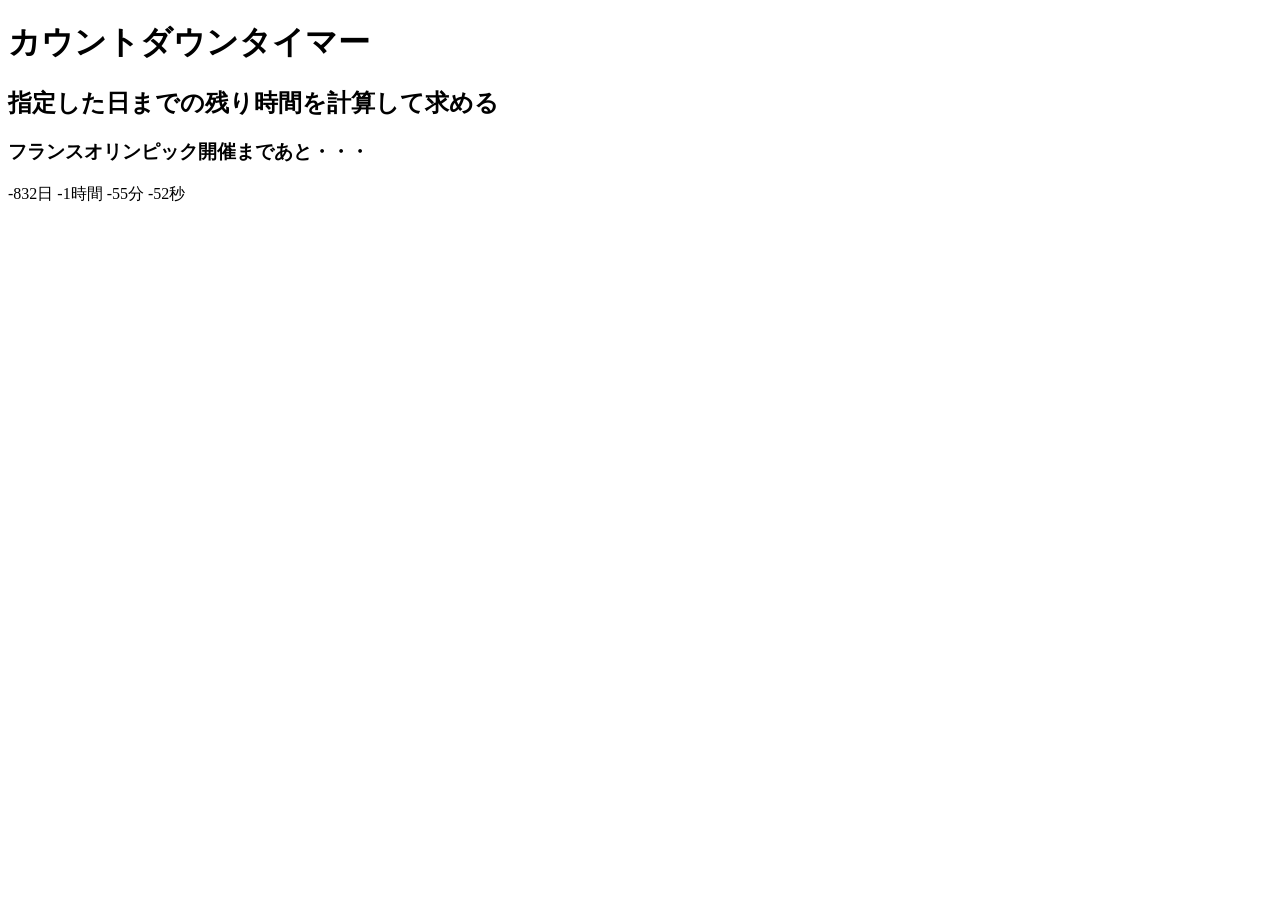
<file: ex/ex01-countdowntimer.html>
<!doctype html>
<html>
<head>
<meta charset="UTF-8">
<meta name="viewport" content="width=device-width,initial-scale=1">
<title>ex01-countdowntimer</title>
</head>
<body>
    <h1>カウントダウンタイマー</h1>
    <h2>指定した日までの残り時間を計算して求める</h2>
    <h3>フランスオリンピック開催まであと・・・</h3>
    <p>
        <span id="day"></span>日
        <span id="hour"></span>時間
        <span id="min"></span>分
        <span id="sec"></span>秒
    </p>
<script src="countdowntimer.js"></script>
<script>
    recalc();
</script>
</body>
</html>
</file>
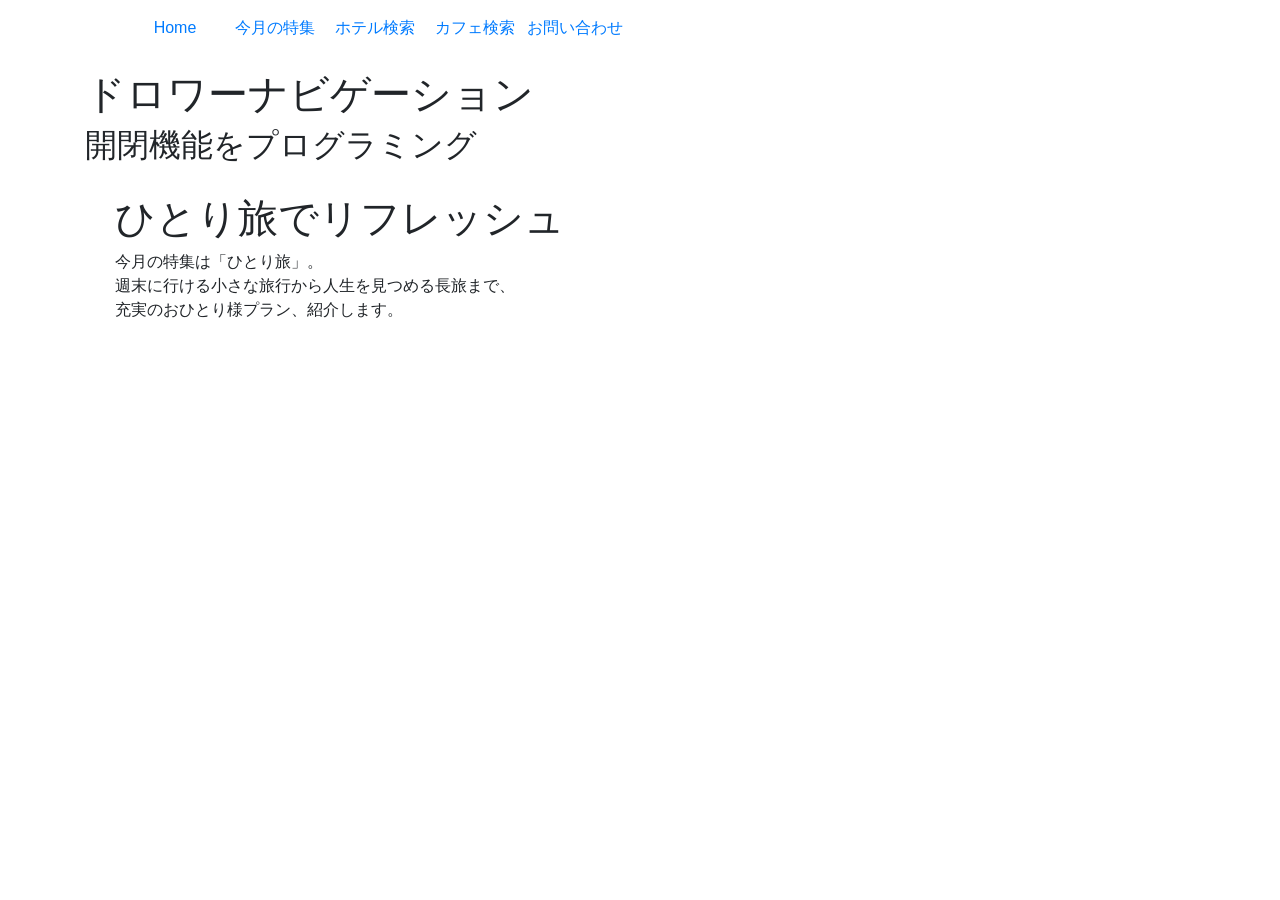
<file: ex/ex02-drawermenu.html>
<!doctype html>
<html>

<head>
    <meta charset="UTF-8">
    <meta name="viewport" content="width=device-width,initial-scale=1">
    <title>ex02-drawermenu</title>
    <link href="../css/bootstrap/bootstrap.min.css" rel="stylesheet">
    <link href="drawermenu.css" rel="stylesheet">
</head>

<body>
    <div id="wrapper">
        <header>
            <div class="container">
                <nav class="main_nav">
                    <ul>
                        <li><a href="#">Home</a></li>
                        <li><a href="#">今月の特集</a></li>
                        <li><a href="#">ホテル検索</a></li>
                        <li><a href="#">カフェ検索</a></li>
                        <li><a href="#">お問い合わせ</a></li>
                    </ul>
                </nav>
                <div class="hamburger" id="open_nav">
                    <img src="hamburger.png" alt="">
                </div>
            </div>
        </header>
        <br>
        <main>
            <div class="container">
                <h1 >ドロワーナビゲーション</h1>
                <h2>開閉機能をプログラミング</h2>
                <div class="content">
                    <h1>ひとり旅でリフレッシュ</h1>
                    <p>今月の特集は「ひとり旅」。<br>
                        週末に行ける小さな旅行から人生を見つめる長旅まで、<br>
                        充実のおひとり様プラン、紹介します。</p>
                </div>
            </div>
        </main>
    </div>

    <nav id="nav">
        <ul>
            <li><a href="#">Home</a></li>
            <li><a href="#">今月の特集</a></li>
            <li><a href="#">ホテル検索</a></li>
            <li><a href="#">カフェ検索</a></li>
            <li><a href="#">お問い合わせ</a></li>
        </ul>
    </nav>
    <script src="../js/common/jquery-3.6.0.min.js"></script>
    <script src="drawermenu.js"></script>
</body>

</html>
</file>
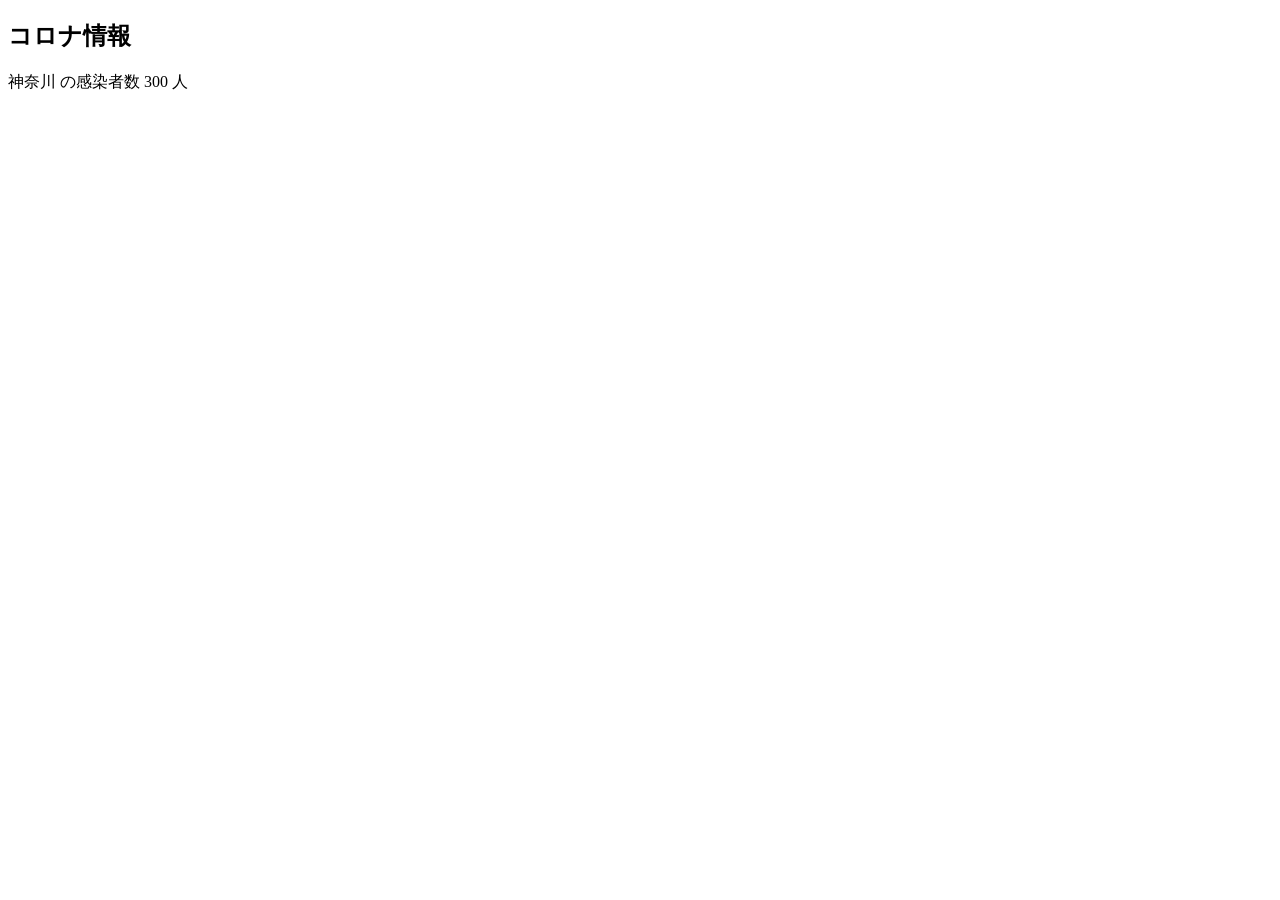
<file: ex/ex04-1.html>
<!DOCTYPE html>
<html>

<head>
    <meta charset="UTF-8" />
    <meta name="viewport" content="width=device-width,initial-scale=1" />
    <title>ex04-1</title>
</head>

<body>
    <div>
        <h2>コロナ情報</h2>
        <p>
            <span id="coronaprice">神奈川</span>
            の感染者数
            <span id="coronaquantity">300</span>
            人
        </p>
    </div>
<script src="../js/common/jquery-3.6.0.min.js"></script>
<script src="../js/common/popper.min.js"></script>
<script src="../js/bootstrap/bootstrap.min.js"></script>
<script src="ex04-1.js"></script>
</body>
</file>
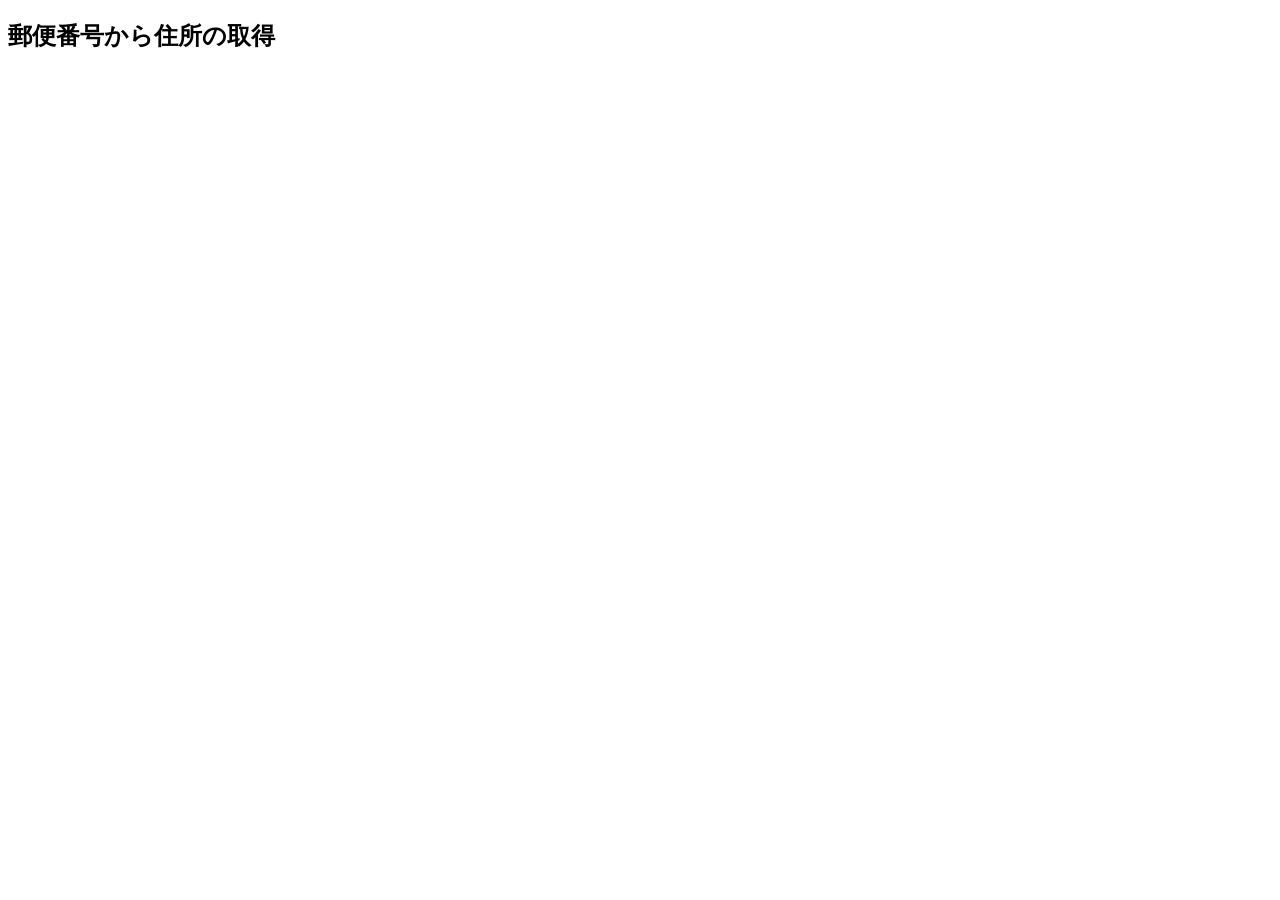
<file: ex/ex04-2.html>
<!DOCTYPE html>
<html>

<head>
    <meta charset="UTF-8" />
    <meta name="viewport" content="width=device-width,initial-scale=1" />
    <title>ex04-2</title>
</head>

<body>
    <div>
        <h2>郵便番号から住所の取得</h2>
        <p>
            <span id="address1"></span>
            <span id="address2"></span>
            <span id="address3"></span>
        </p>
    </div>
<script src="../js/common/jquery-3.6.0.min.js"></script>
<script src="../js/common/popper.min.js"></script>
<script src="../js/bootstrap/bootstrap.min.js"></script>
<script src="ex04-2.js"></script>

</body>
</file>
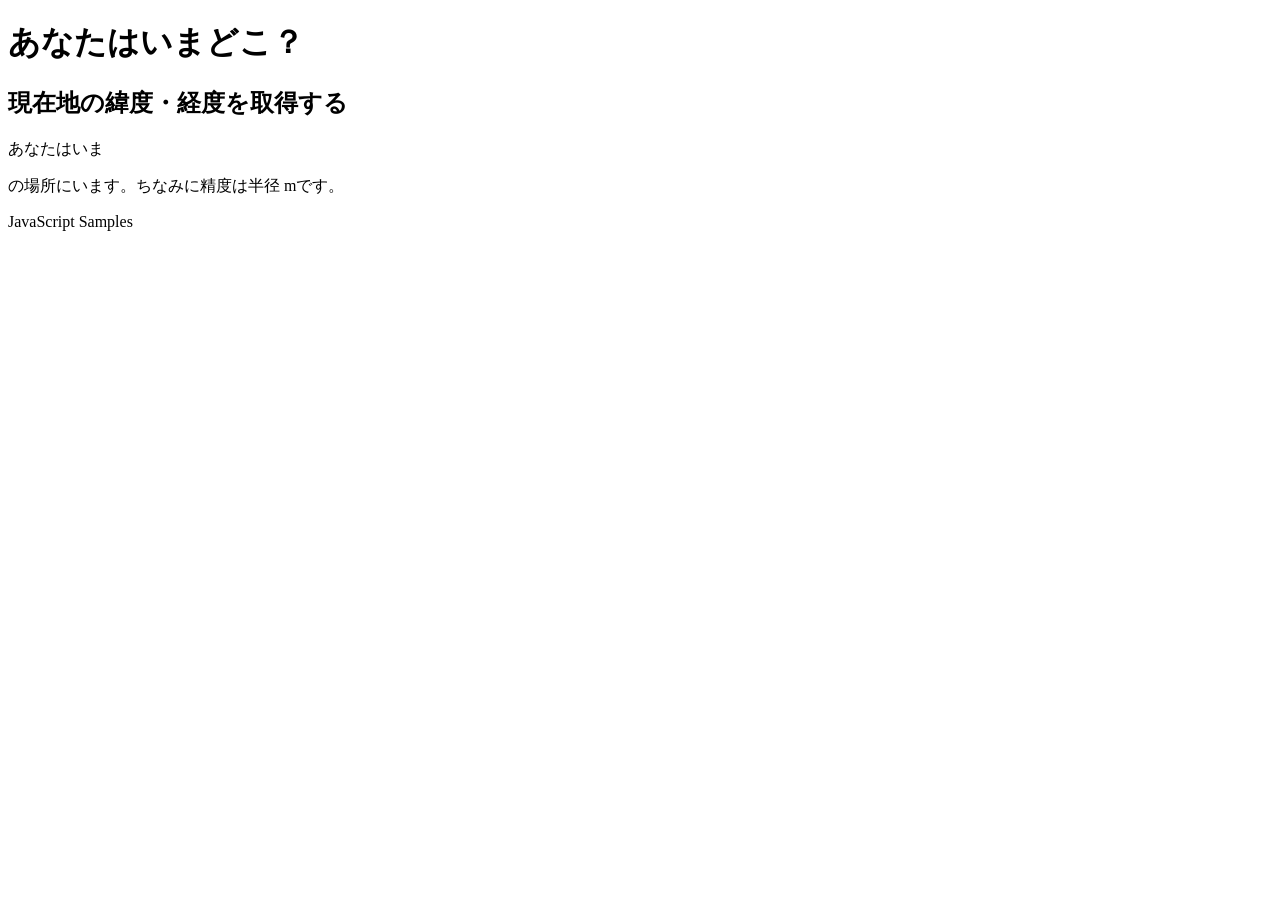
<file: ex/ex07-01_geolocation.html>
<!doctype html>
<html>

<head>
    <meta charset="UTF-8">
    <meta name="viewport" content="width=device-width,initial-scale=1">
    <title>7-01_geolocation</title>
</head>

<body>
    <header>
        <div class="container">
            <h1>あなたはいまどこ？</h1>
            <h2>現在地の緯度・経度を取得する</h2>
        </div>
    </header>
    <main>
        <div class="container">
            <section>
                <p>あなたはいま</p>
                <p id="loc" class="position"></p>
                <p>の場所にいます。ちなみに精度は半径 <span id="accuracy" class="position"> mです。</span></p>
            </section>
        </div>
    </main>
    <footer>
        <div class="container">
            <p>JavaScript Samples</p>
        </div>
    </footer>
    <script src="../js/common/jquery-3.6.0.min.js"></script>
    <script>
        'use strict';

        function success(pos) {
            const lat = pos.coords.latitude;
            const lng = pos.coords.longitude;
            const accuracy = pos.coords.accuracy;

            $('#loc').text(`緯度:${lat}　経度:${lng}`);
            $('#accuracy').text(accuracy);
        }

        function fail(error) {
            alert('位置情報の取得に失敗しました。エラーコード:' + error.code);
        }

        navigator.geolocation.getCurrentPosition(success, fail);
    </script>
</body>

</html>
</file>
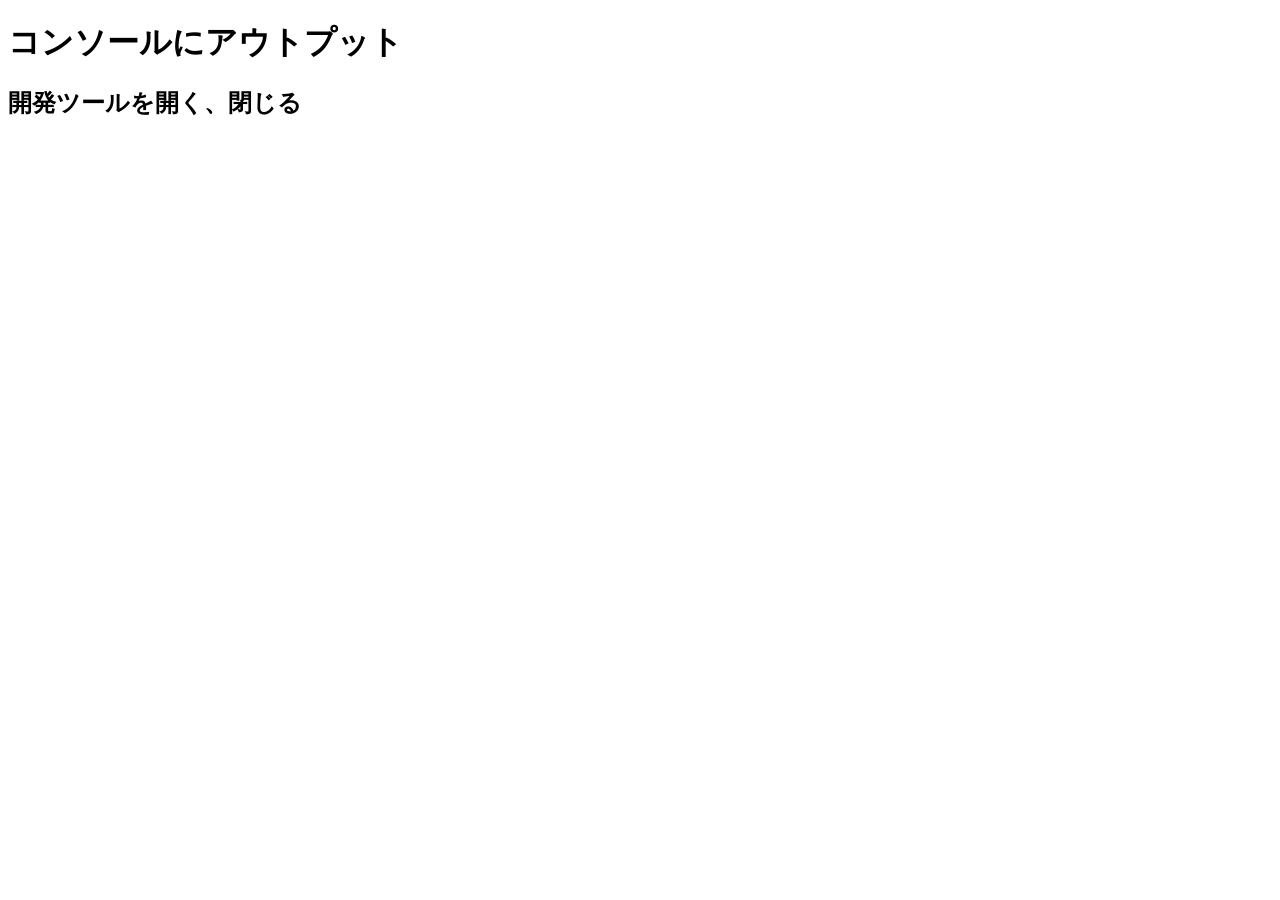
<file: practice/1-1_console.html>
<!doctype html>
<html>

<head>
    <meta charset="UTF-8">
    <meta name="viewport" content="width=device-width,initial-scale=1">
    <title>1-1_console</title>
</head>

<body>
    <h1>コンソールにアウトプット</h1>
    <h2>開発ツールを開く、閉じる</h2>
</body>

</html>
</file>
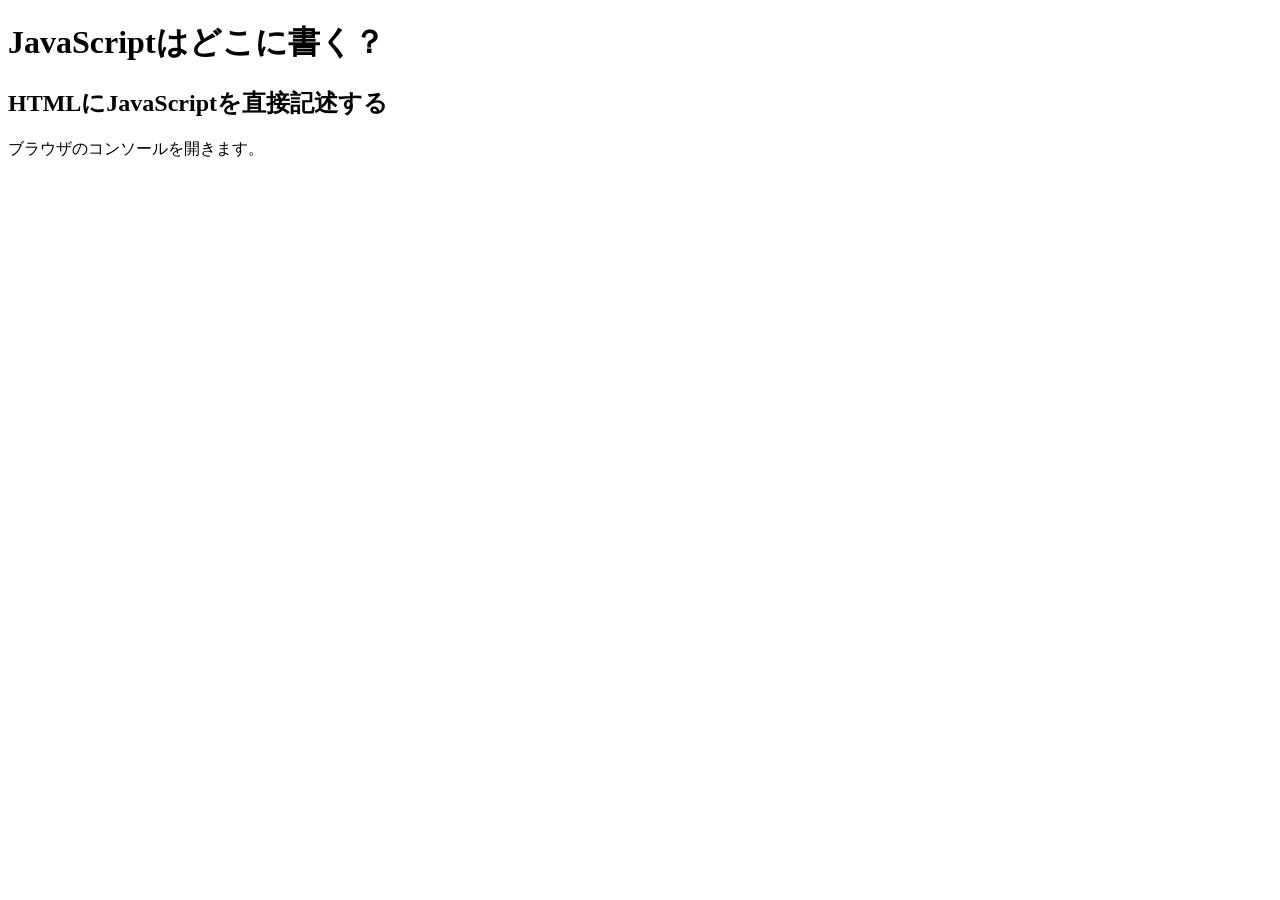
<file: practice/1-2_script.html>
<!doctype html>
<html>

<head>
    <meta charset="UTF-8">
    <meta name="viewport" content="width=device-width,initial-scale=1">
    <title>1-2_script</title>
</head>

<body>
    <h1>JavaScriptはどこに書く？</h1>
    <h2>HTMLにJavaScriptを直接記述する</h2>
    <p>ブラウザのコンソールを開きます。</p>
    <script>
    'use strict'
    console.log('よく柿を食う客だ')
    </script>
</body>

</html>
</file>
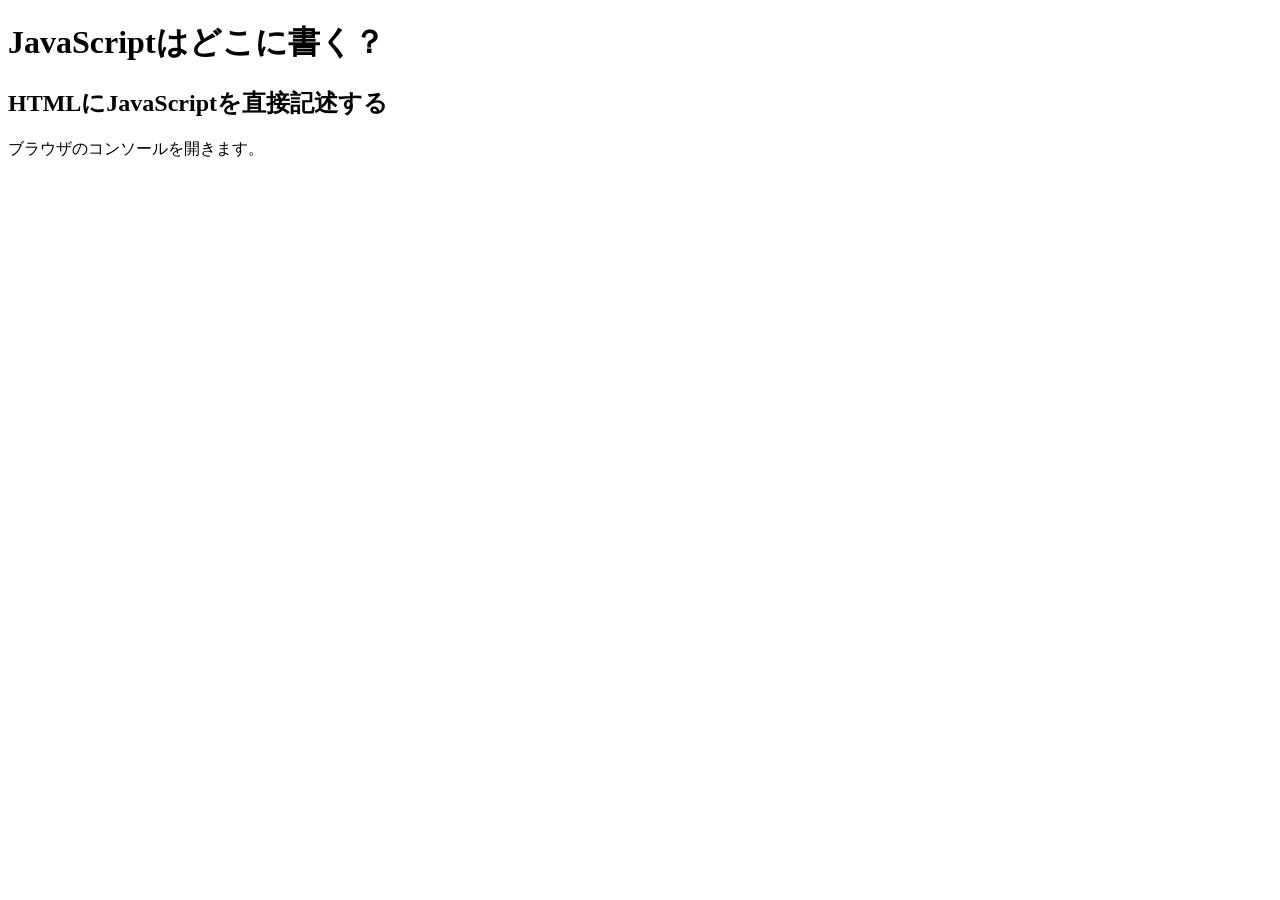
<file: practice/1-3_script2.html>
<!doctype html>
<html>

<head>
    <meta charset="UTF-8">
    <meta name="viewport" content="width=device-width,initial-scale=1">
    <title>1-3_script2</title>
</head>

<body>
    <h1>JavaScriptはどこに書く？</h1>
    <h2>HTMLにJavaScriptを直接記述する</h2>
    <p>ブラウザのコンソールを開きます。</p>
    <script src="script.js"></script>
    <script>
        'use strict';
        console.log('よく柿食う客だ');
    </script>
</body>

</html>
</file>
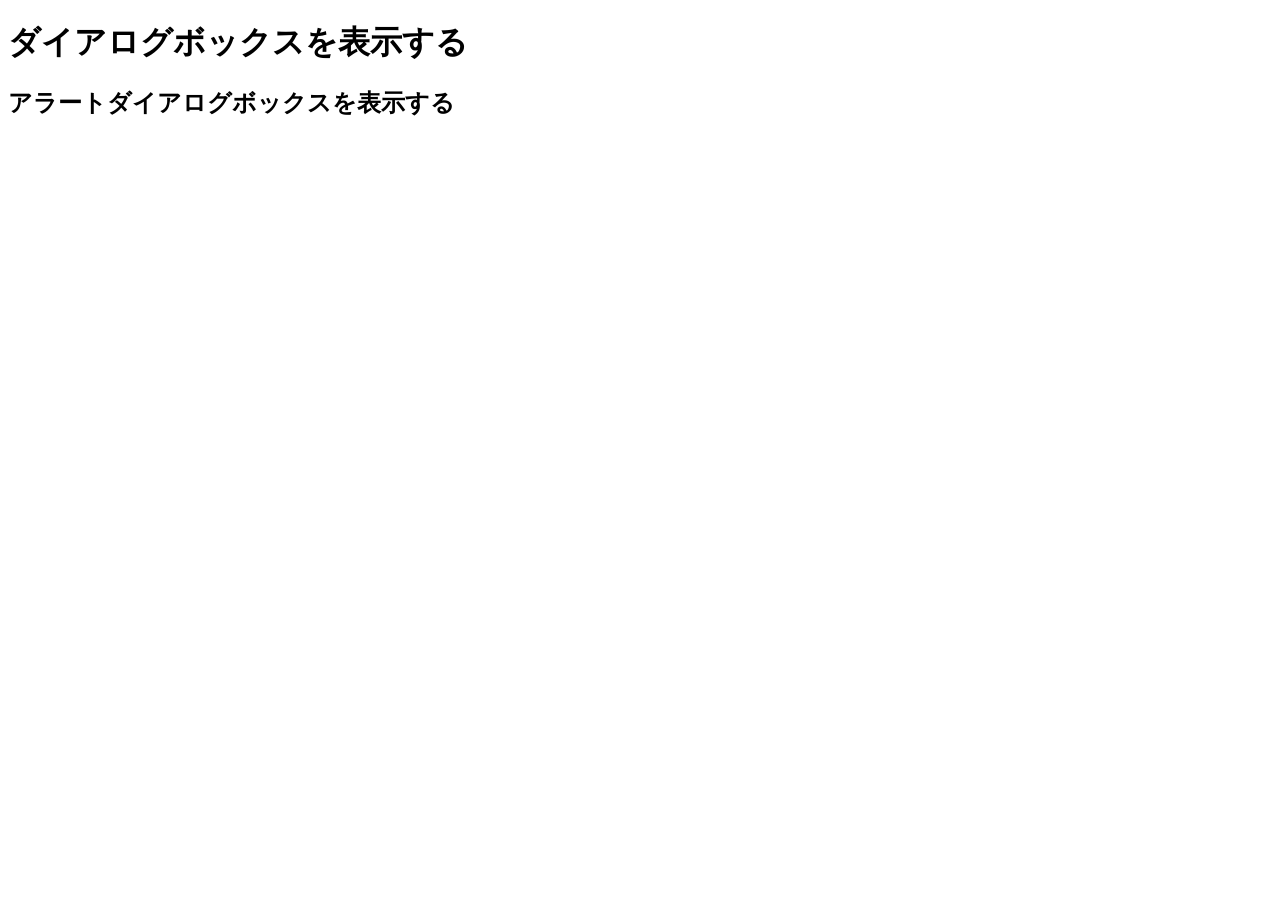
<file: practice/1-4_alert.html>
<!doctype html>
<html>

<head>
    <meta charset="UTF-8">
    <meta name="viewport" content="width=device-width,initial-scale=1">
    <title>1-4_alert</title>
</head>

<body>
    <h1>ダイアログボックスを表示する</h1>
    <h2>アラートダイアログボックスを表示する</h2>
    <script src="alert.js"></script>
</body>

</html>
</file>
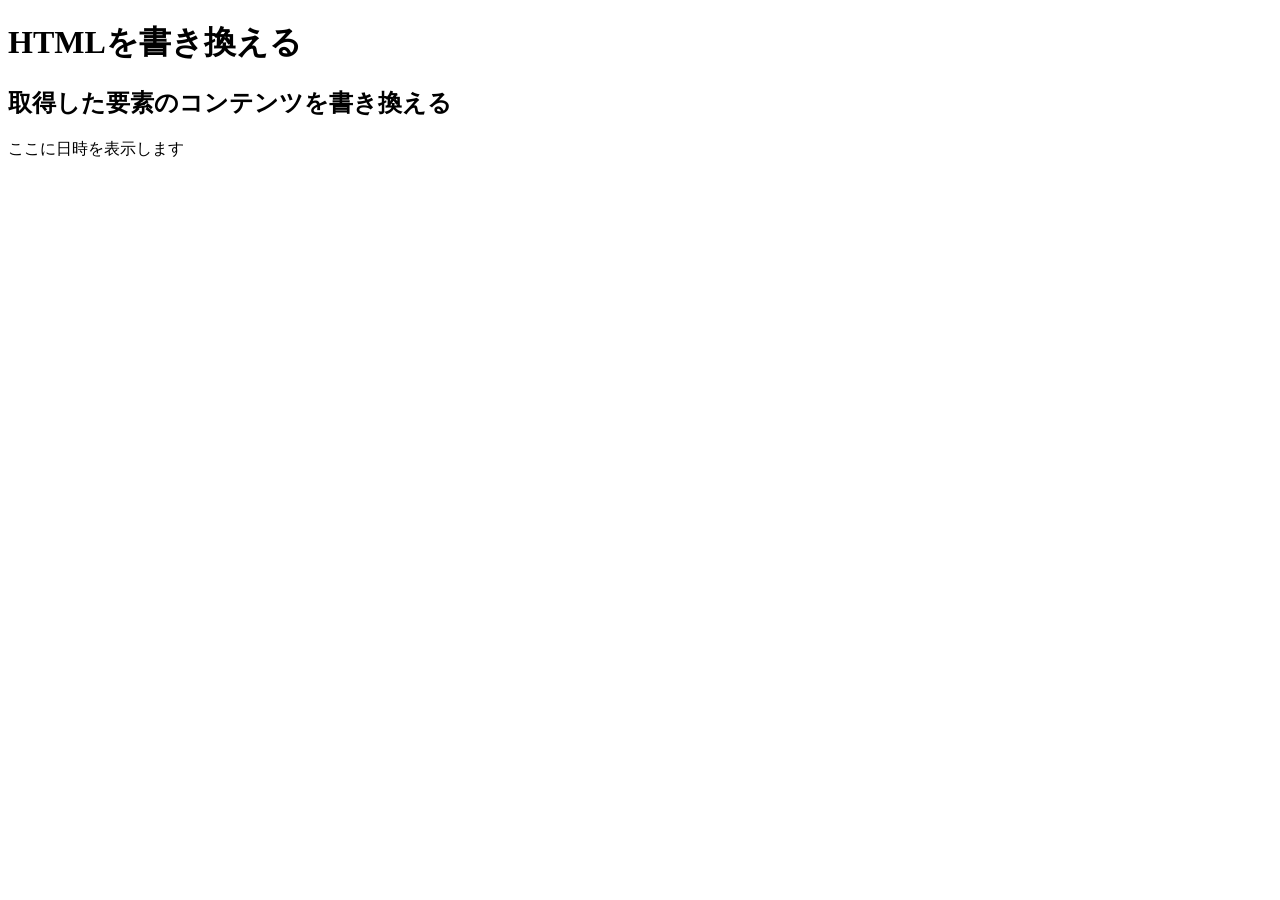
<file: practice/1-5_getElement.html>
<!doctype html>
<html>

<head>
    <meta charset="UTF-8">
    <meta name="viewport" content="width=device-width,initial-scale=1">
    <title>1-5_getElement</title>
</head>

<body>
    <h1>HTMLを書き換える</h1>
    <h2>取得した要素のコンテンツを書き換える</h2>
    <p id="choice">ここに日時を表示します</p>
    <script src="getElement.js"></script>
</body>

</html>
</file>
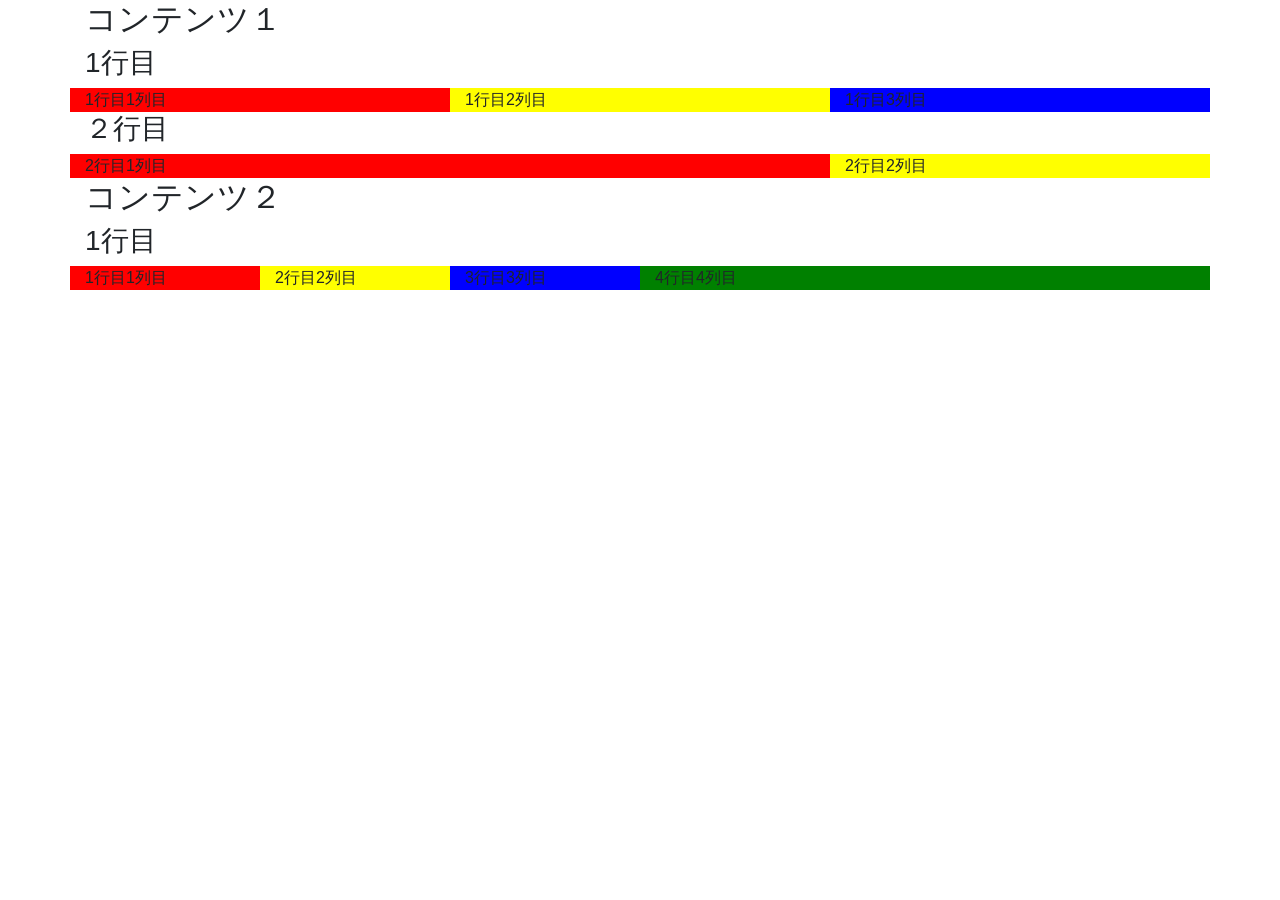
<file: practice/2-1_grid.html>
<!DOCTYPE html>
<html lang="ja">

<head>
	<meta charset="utf-8">
	<meta name="viewport" content="width=device-width,initial-scale=1" />
	<link rel=stylesheet href="/css/bootstrap/bootstrap.css"/>
	<title>2-1_grid.html</title>
</head>
<body>
	<div class="container">
		<h2>コンテンツ１</h2>
		<h3>1行目</h3>
		<div class="row">
			<div class="col">1行目1列目</div>
			<div class="col">1行目2列目</div>
			<div class="col">1行目3列目</div>
		</div>
		<h3>２行目</h3>
		<div class="row">
			<div class="col-8">2行目1列目</div>
			<div class="col-4">2行目2列目</div>
		</div>
		<h2>コンテンツ２</h2>
		<h3>1行目</h3>
		<div class="row">
			<div class="col-md-2">1行目1列目</div>
			<div class="col-md-2">2行目2列目</div>
			<div class="col-md-2">3行目3列目</div>
			<div class="col-md-6">4行目4列目</div>
		</div>
	</div>
	<!-- TODO -->
	<script src="../js/common/jquery-3.6.0.min.js"></script>
    <script src="../js/bootstrap/bootstrap.min.js"></script>
	<!-- TODO -->

	<script>
		$(function () {
			$(".row div:nth-of-type(1)").css("background", "red");
			$(".row div:nth-of-type(2)").css("background", "yellow");
			$(".row div:nth-of-type(3)").css("background", "blue");
			$(".row div:nth-of-type(4)").css("background", "green");
		})
	</script>
</body>

</html>
</file>
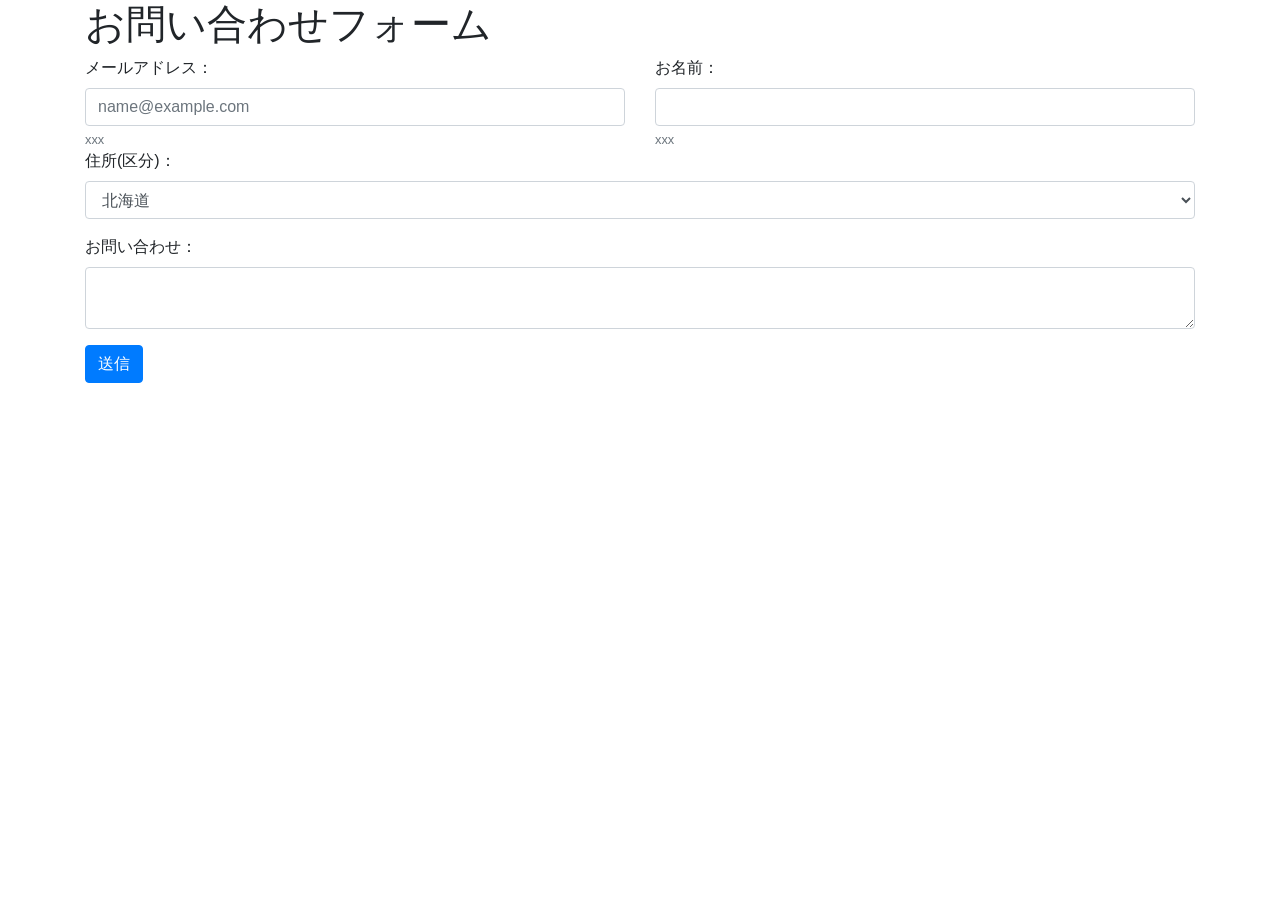
<file: practice/2-2_form.html>
<!DOCTYPE html>
<html lang="ja">

<head>
  <meta charset="utf-8">
  <meta name="viewport" content="width=device-width,initial-scale=1" />
  <link rel="stylesheet" href="../css/bootstrap/bootstrap.min.css">
  <title>2-2_form</title>
</head>

<body>
  <div class="container">
    <h1>お問い合わせフォーム</h1>
    <form>
      <div class="row">
        <div class="col">
          <label>メールアドレス：</label>
          <input type="email" class="form-control" name="email" placeholder="name@example.com">
          <small class="form-text text-muted">xxx</small>
        </div>
        <div class="col">
          <label>お名前：</label>
          <input type="text" class="form-control" name="name">
          <small class="form-text text-muted">xxx</small>
        </div>
      </div>
      <div class="form-group">
        <label>住所(区分)：</label>
        <select class="form-control">
          <option value="hokkaido">北海道</option>
          <option value="honsyu">本州</option>
          <option value="shikoku">四国</option>
          <option value="kyusyu">九州</option>
        </select>
      </div>
      <div class="form-group">
        <label>お問い合わせ：</label>
        <textarea class="form-control"></textarea>
      </div>
      <input type="submit" class="btn btn-primary" value="送信">
    </form>
  </div>
  <script src="../js/common/jquery-3.6.0.min.js"></script>
  <script src="../js/bootstrap/bootstrap.min.js"></script>
</body>

</html>
</file>
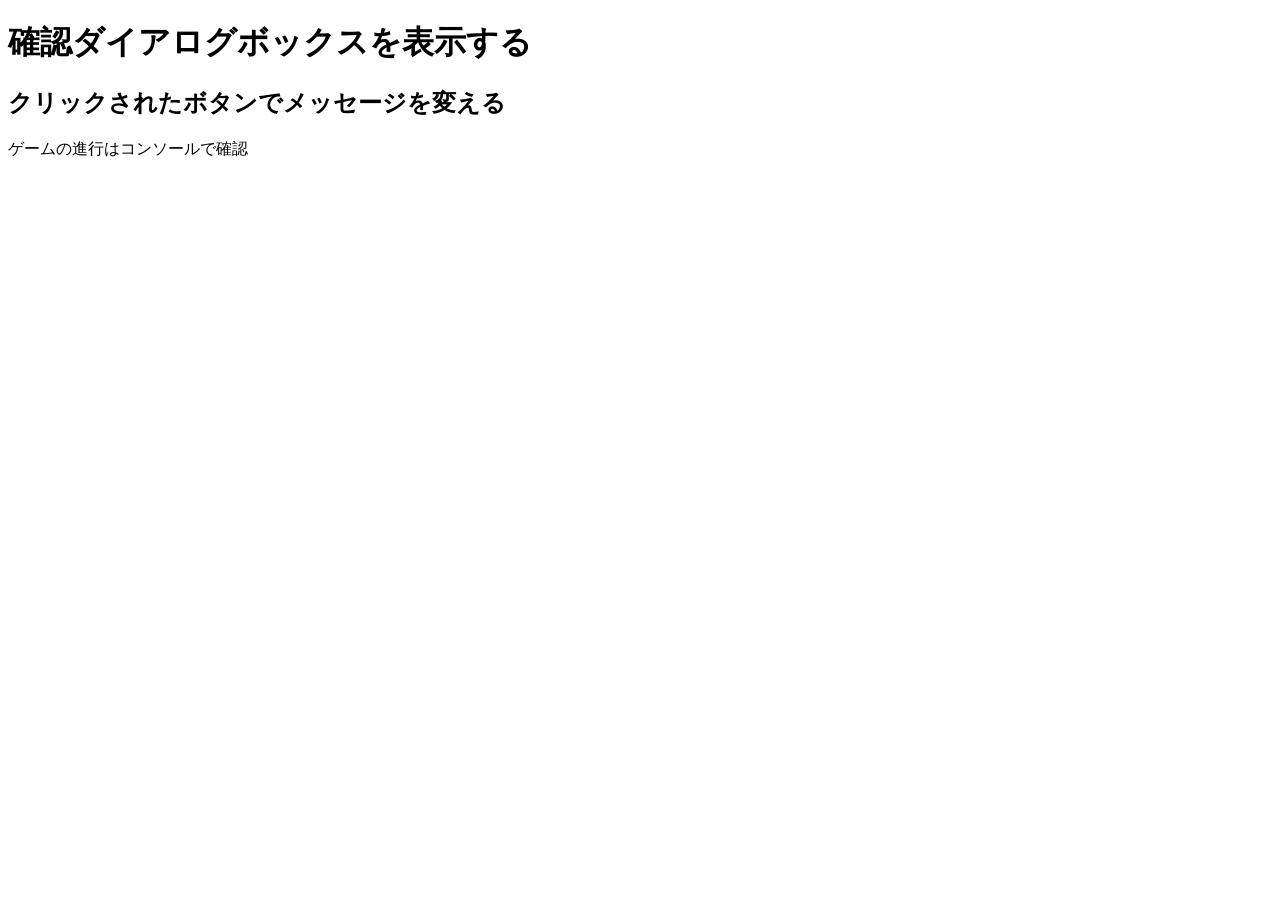
<file: practice/3-1_confirm.html>
<!doctype html>
<html>
<head>
<meta charset="UTF-8">
<meta name="viewport" content="width=device-width,initial-scale=1">
<title>3-1_confirm</title>
</head>
<body>
    <h1>確認ダイアログボックスを表示する</h1>
    <h2>クリックされたボタンでメッセージを変える</h2>
    <p>ゲームの進行はコンソールで確認</p>
    <script src="confirm.js"></script>
</body>
</html>
</file>
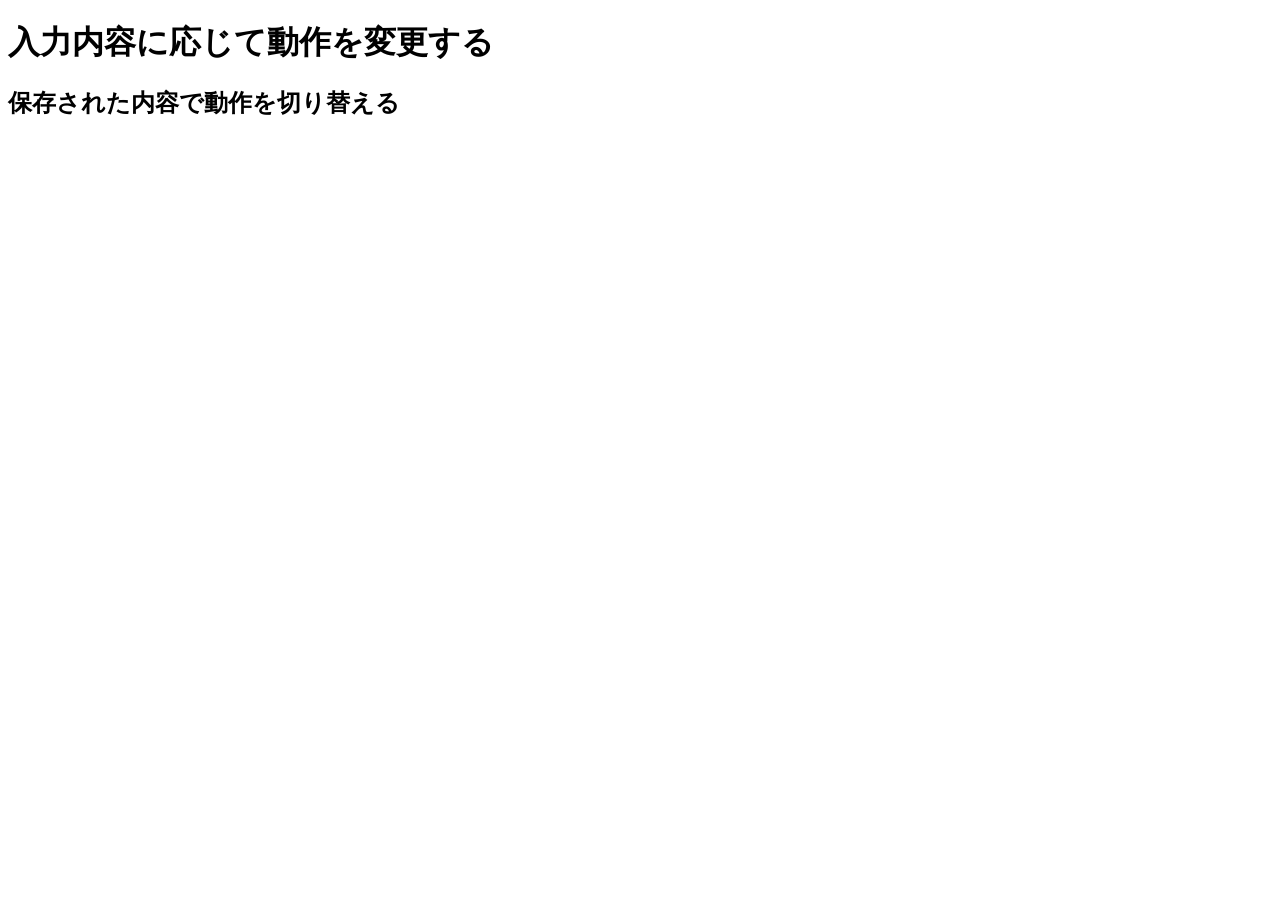
<file: practice/3-2_prompt.html>
<!doctype html>
<html>
<head>
<meta charset="UTF-8">
<meta name="viewport" content="width=device-width,initial-scale=1">
<title>3-2_prompt</title>
</head>
<body>
    <h1>入力内容に応じて動作を変更する</h1>
    <h2>保存された内容で動作を切り替える</h2>
    <script src="prompt.js"></script>
</body>
</html>
</file>
<file: ex/drawermenu.css>
@charset "UTF-8";
/* ドロワーナビゲーションの必須スタイル */
#nav {
    position: fixed;
    right: -330px;
    top: 0;
    width: 270px;
    height: 100%;
}

/* ドロワーが開かれたときのスタイル */
.drawer-show {
    transform: translate3d(-300px, 0, 0);
}

/* 開く・閉じるアニメーション */
#wrapper, #nav {
    transition: transform 0.3s;
}

/* ===== ヘッダーにボタンを配置 ===== */
.hamburger {
    display: none;
}
@media screen and (max-width:959px){
    /* タブレット用CSS -------------- */
    .hamburger {
        display: block;
        flex: 0 0 32px;
        align-self: center;
        margin-left: 16px;
        text-align: center;
        color: #fff;
        float: right;
    }
}
/* ===== 装飾的なCSS ===== */


/* メニュー */
#nav {
    padding: 24px 24px 0 24px;
    background: #000;
    color: white;
}
#nav ul {
    margin: 0;
    padding: 0;
    list-style: none;
}
#nav li a {
    display: block;
    padding: 0.75rem 0;
    border-bottom: 1px solid #114d60;
    text-decoration: none;
    color: #fff;
}
#nav li a:hover {
    background: #0e3e4d;
}

.main_nav ul{
    list-style: none;
}
.main_nav li{
    float: left;
    width: 100px;
    text-align: center;
}
@media screen and (max-width:959px){
    /* タブレット用CSS -------------- */
    .main_nav{
    display: none;
    }
}
main{
    margin: 30px;
}
.content{
    margin: 30px;
}
</file>
